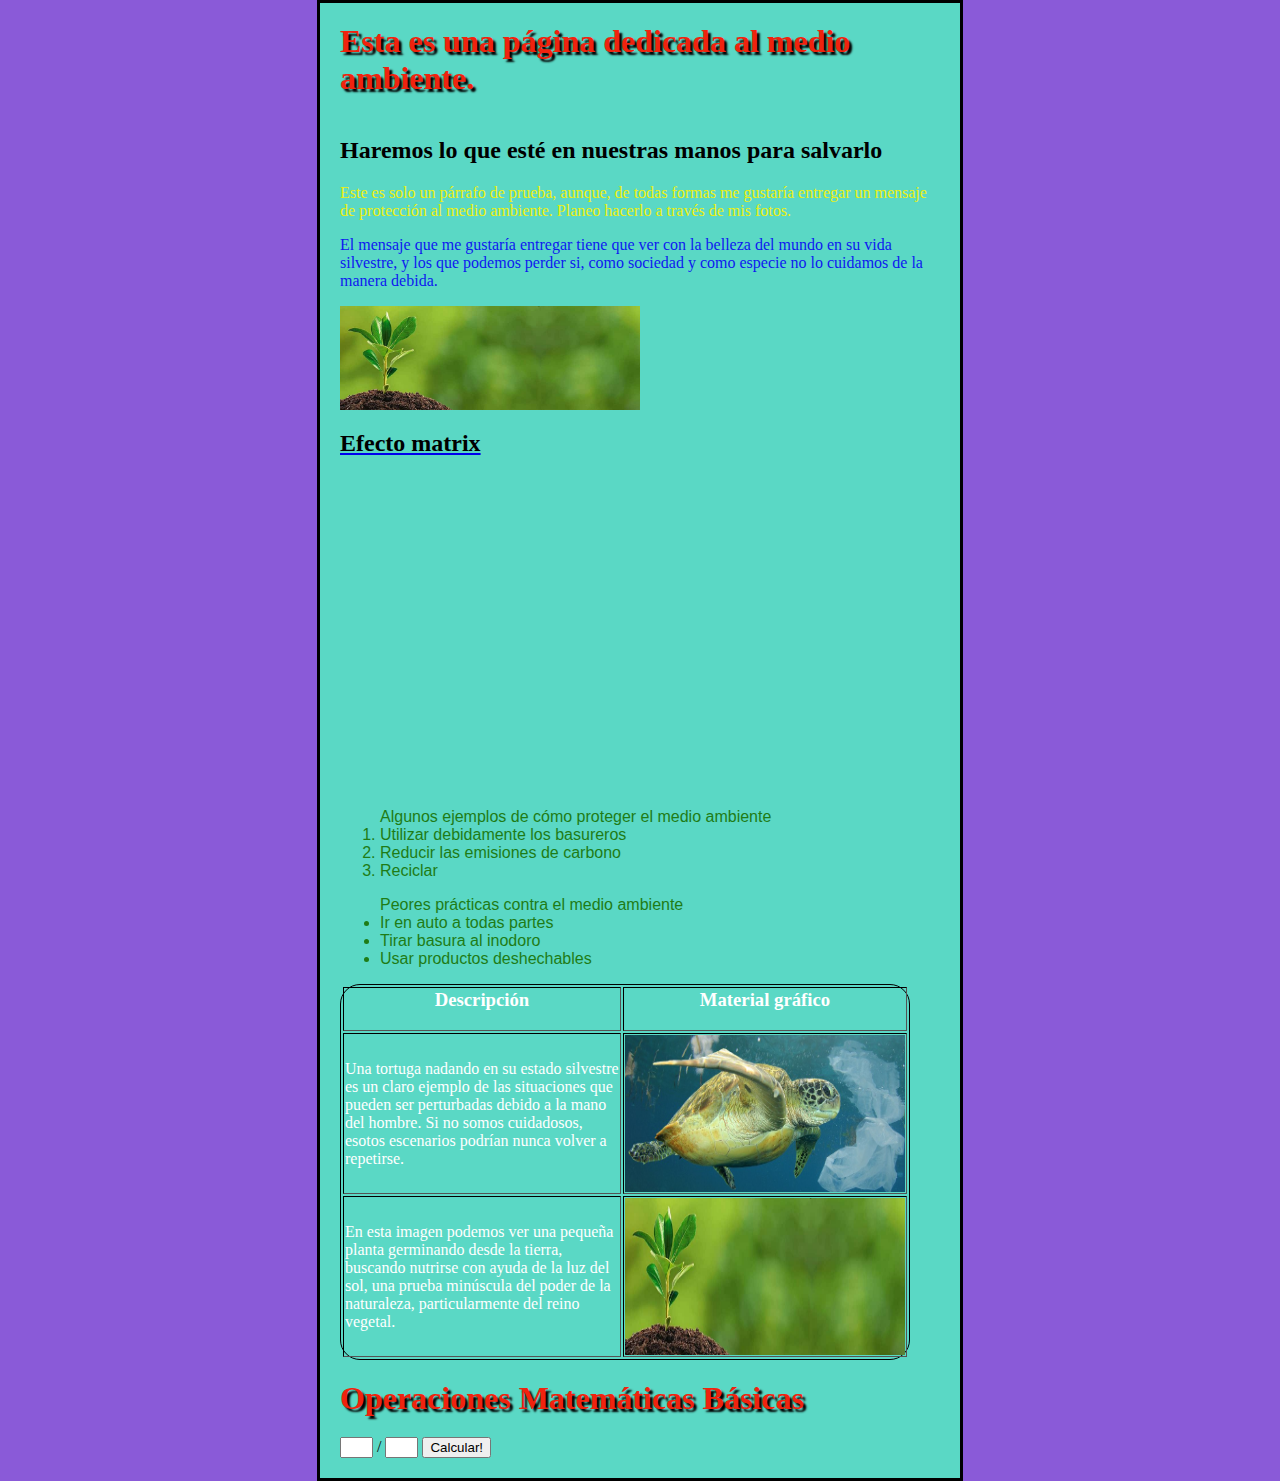
<file: index.html>
<html>
<head>
<link href="estilo.css" rel="stylesheet" type="text/css">
<title>Cuida tu mundo</title>
</head>
<body>

<h1>Esta es una p&aacutegina dedicada al medio ambiente.</h1>
<h2>Haremos lo que est&eacute en nuestras manos para salvarlo</h2>
<p class="intro">Este es solo un p&aacuterrafo de prueba, aunque, de todas formas me gustar&iacutea entregar un mensaje de protecci&oacuten al medio ambiente.  Planeo hacerlo a trav&eacutes de mis fotos.</font></p>
<p>El mensaje que me gustar&iacutea entregar tiene que ver con la belleza del mundo en su vida silvestre, y los que podemos perder si, como sociedad y como especie no lo cuidamos de la manera debida.</p>
<img src="paisaje.jpg" width="50%" heigth="">
<a href="matrix.html"><h2><font color="black">Efecto matrix</font></h2></a>
<iframe width="560" height="315" src="https://www.youtube.com/embed/8yo99_T4QZI" frameborder="0" allow="accelerometer; autoplay; encrypted-media; gyroscope; picture-in-picture" allowfullscreen></iframe>

<ol>Algunos ejemplos de c&oacutemo proteger el medio ambiente
<li>Utilizar debidamente los basureros</li>
<li>Reducir las emisiones de carbono</li>
<li>Reciclar</li>
</ol>
<ul>Peores pr&aacutecticas contra el medio ambiente
<li>Ir en auto a todas partes</li>
<li>Tirar basura al inodoro</li>
<li>Usar productos deshechables</li>
</ul>

<table border="1">
<tr>
<th><h3>Descripci&oacuten</h3></th><th><h3> Material gr&aacutefico</h3></th>
</tr>
<tr>
<td>Una tortuga nadando en su estado silvestre es un claro ejemplo de las situaciones que pueden ser perturbadas debido a la mano del hombre.  Si no somos cuidadosos, esotos escenarios podr&iacutean nunca volver a repetirse.</td><td> <img src="medioambiente.jpg" width="280" height="157"></td>
</tr>
<tr>
<td>En esta imagen podemos ver una pequeña planta germinando desde la tierra, buscando nutrirse con ayuda de la luz del sol, una prueba min&uacutescula  del poder de la naturaleza, particularmente del reino vegetal.</td>  <td><img src="paisaje.jpg" width="280" height="157"></td>
</tr>
</table>

<h1>Operaciones Matem&aacuteticas B&aacutesicas</h1>
<input type="text" id="arg1" size="1"> / <input type="text" id="arg2" size="1">
<input type="button" value="Calcular!" onclick="calc()"> 
<div id="result"></div>
<script type="text/javascript">
function calc(){
var argOne=document.getElementById('arg1').value; 
var argTwo=document.getElementById('arg2').value;
var ans=(argOne/argTwo); 
document.getElementById('result').innerHTML=argOne + ' dividido por ' + argTwo + ' es igual a ' + ans;
}
</script>






</body>
</html>
</file>
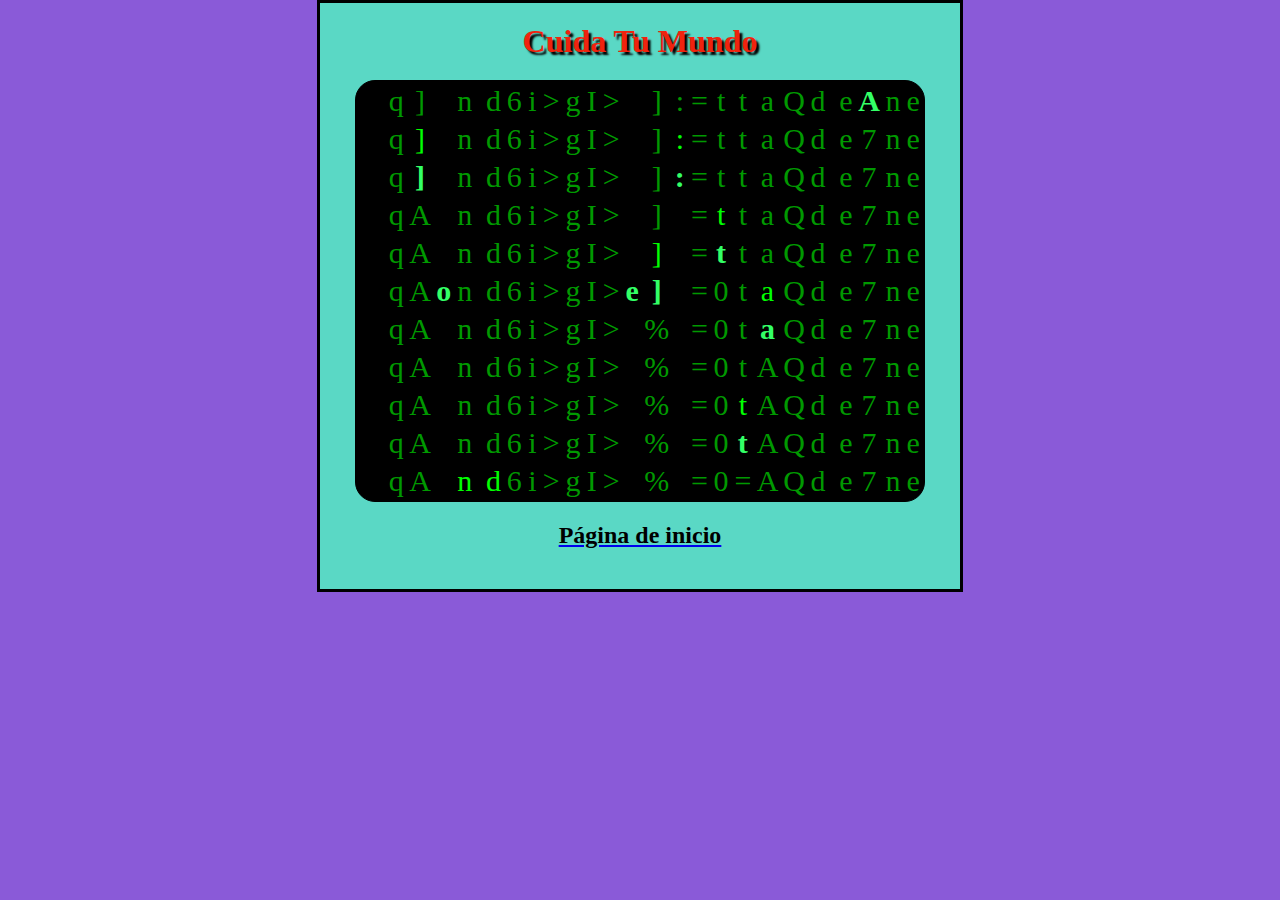
<file: matrix.html>
<!DOCTYPE html>
<html lang="es">
<head>
<link href="estilo.css" rel="stylesheet" type="text/css">
<style>
.matrix {font-size:30px;text-align:center;width:30px;}
</style>
</head>
<body>
<center>
<h1>Cuida Tu Mundo</h1>
<script>
var rows=11;var speed=10;var reveal=2;var effectalign="default"
var w3c=document.getElementById&&!window.opera;;var ie45=document.all&&!window.opera;var ma_tab,matemp,ma_bod,ma_row,x,y,columns,ma_txt,ma_cho;var m_coch=new Array();var m_copo=new Array();window.onload=function(){if(!w3c&&!ie45)return
var matrix=(w3c)?document.getElementById("matrix"):document.all["matrix"];ma_txt=(w3c)?matrix.firstChild.nodeValue:matrix.innerHTML;ma_txt=" "+ma_txt+" ";columns=ma_txt.length;if(w3c){while(matrix.childNodes.length)matrix.removeChild(matrix.childNodes[0]);ma_tab=document.createElement("table");ma_tab.setAttribute("border",0);ma_tab.setAttribute("align",effectalign);ma_tab.style.backgroundColor="#000000";ma_bod=document.createElement("tbody");for(x=0;x<rows;x++){ma_row=document.createElement("tr");for(y=0;y<columns;y++){matemp=document.createElement("td");matemp.setAttribute("id","Mx"+x+"y"+y);matemp.className="matrix";matemp.appendChild(document.createTextNode(String.fromCharCode(160)));ma_row.appendChild(matemp);}
ma_bod.appendChild(ma_row);}
ma_tab.appendChild(ma_bod);matrix.appendChild(ma_tab);}else{ma_tab='<ta'+'ble align="'+effectalign+'" border="0" style="background-color:#000000">';for(var x=0;x<rows;x++){ma_tab+='<t'+'r>';for(var y=0;y<columns;y++){ma_tab+='<t'+'d class="matrix" id="Mx'+x+'y'+y+'">&nbsp;</'+'td>';}
ma_tab+='</'+'tr>';}
ma_tab+='</'+'table>';matrix.innerHTML=ma_tab;}
ma_cho=ma_txt;for(x=0;x<columns;x++){ma_cho+=String.fromCharCode(32+Math.floor(Math.random()*94));m_copo[x]=0;}
ma_bod=setInterval("mytricks()",speed);}
function mytricks(){x=0;for(y=0;y<columns;y++){x=x+(m_copo[y]==100);ma_row=m_copo[y]%100;if(ma_row&&m_copo[y]<100){if(ma_row<rows+1){if(w3c){matemp=document.getElementById("Mx"+(ma_row-1)+"y"+y);matemp.firstChild.nodeValue=m_coch[y];}
else{matemp=document.all["Mx"+(ma_row-1)+"y"+y];matemp.innerHTML=m_coch[y];}
matemp.style.color="#33ff66";matemp.style.fontWeight="bold";}
if(ma_row>1&&ma_row<rows+2){matemp=(w3c)?document.getElementById("Mx"+(ma_row-2)+"y"+y):document.all["Mx"+(ma_row-2)+"y"+y];matemp.style.fontWeight="normal";matemp.style.color="#00ff00";}
if(ma_row>2){matemp=(w3c)?document.getElementById("Mx"+(ma_row-3)+"y"+y):document.all["Mx"+(ma_row-3)+"y"+y];matemp.style.color="#009900";}
if(ma_row<Math.floor(rows/2)+1)m_copo[y]++;else if(ma_row==Math.floor(rows/2)+1&&m_coch[y]==ma_txt.charAt(y))zoomer(y);else if(ma_row<rows+2)m_copo[y]++;else if(m_copo[y]<100)m_copo[y]=0;}
else if(Math.random()>0.9&&m_copo[y]<100){m_coch[y]=ma_cho.charAt(Math.floor(Math.random()*ma_cho.length));m_copo[y]++;}}
if(x==columns)clearInterval(ma_bod);}
function zoomer(ycol){var mtmp,mtem,ytmp;if(m_copo[ycol]==Math.floor(rows/2)+1){for(ytmp=0;ytmp<rows;ytmp++){if(w3c){mtmp=document.getElementById("Mx"+ytmp+"y"+ycol);mtmp.firstChild.nodeValue=m_coch[ycol];}
else{mtmp=document.all["Mx"+ytmp+"y"+ycol];mtmp.innerHTML=m_coch[ycol];}
mtmp.style.color="#33ff66";mtmp.style.fontWeight="bold";}
if(Math.random()<reveal){mtmp=ma_cho.indexOf(ma_txt.charAt(ycol));ma_cho=ma_cho.substring(0,mtmp)+ma_cho.substring(mtmp+1,ma_cho.length);}
if(Math.random()<reveal-1)ma_cho=ma_cho.substring(0,ma_cho.length-1);m_copo[ycol]+=199;setTimeout("zoomer("+ycol+")",speed);}
else if(m_copo[ycol]>200){if(w3c){mtmp=document.getElementById("Mx"+(m_copo[ycol]-201)+"y"+ycol);mtem=document.getElementById("Mx"+(200+rows-m_copo[ycol]--)+"y"+ycol);}
else{mtmp=document.all["Mx"+(m_copo[ycol]-201)+"y"+ycol];mtem=document.all["Mx"+(200+rows-m_copo[ycol]--)+"y"+ycol];}
mtmp.style.fontWeight="normal";mtem.style.fontWeight="normal";setTimeout("zoomer("+ycol+")",speed);}
else if(m_copo[ycol]==200)m_copo[ycol]=100+Math.floor(rows/2);if(m_copo[ycol]>100&&m_copo[ycol]<200){if(w3c){mtmp=document.getElementById("Mx"+(m_copo[ycol]-101)+"y"+ycol);mtmp.firstChild.nodeValue=String.fromCharCode(160);mtem=document.getElementById("Mx"+(100+rows-m_copo[ycol]--)+"y"+ycol);mtem.firstChild.nodeValue=String.fromCharCode(160);}
else{mtmp=document.all["Mx"+(m_copo[ycol]-101)+"y"+ycol];mtmp.innerHTML=String.fromCharCode(160);mtem=document.all["Mx"+(100+rows-m_copo[ycol]--)+"y"+ycol];mtem.innerHTML=String.fromCharCode(160);}
setTimeout("zoomer("+ycol+")",speed);}}
</script>
<div id="matrix">&nbsp;protege el medio ambiente</div>
<a href="index.html"><h2><font color="black">P&aacutegina de inicio</font></h2></a>
<center>

















<!--
<h1>Operaciones Matem&aacuteticas B&aacutesicas</h1>
<input type="text" id="arg1" size="1"> X <input type="text" id="arg2" size="1">
<input type="button" value="Calcular!" onclick="calc()"> 
<div id="result"></div>
<script type="text/javascript">
function calc(){
var argOne=document.getElementById('arg1').value; 
var argTwo=document.getElementById('arg2').value;
var ans=(argOne*argTwo); 
document.getElementById('result').innerHTML=argOne + ' multiplicado por ' + argTwo + ' es igual a ' + ans;
}
</script>

<h1>Fecha Corta / Fecha Larga</h1>
<script>
var date=new Date();var d=date.getDate();var day=(d<10)?'0'+d:d;var m=date.getMonth()+1;var month=(m<10)?'0'+m:m;var yy=date.getYear();var year=(yy<1000)?yy+1900:yy;document.write(day+"/"+month+"/"+year);
</script><br>
<script>
function makeArray(){for(i=0;i<makeArray.arguments.length;i++)this[i+1]=makeArray.arguments[i]}var months=new makeArray('Enero','Febrero','Marzo','Abril','Mayo','Junio','Julio','Agosto','Septiembre','Octubre','Noviembre','Diciembre');var date=new Date();var day=date.getDate();var month=date.getMonth()+1;var yy=date.getYear();var year=(yy<1000)?yy+1900:yy;document.write("Hoy es "+day+ " de "+months[month]+" del "+year);
</script>

-->


</body>
</html>
</file>
<file: estilo.css>
html {
   background-color: #8A5AD8;
}

body {
   width: 600px;
   margin: 0 auto;
   background-color: #5AD8C5;
   padding: 0 20px 20px 20px;
   border: 3px solid black;
}
h1 {
   margin: 0;
   padding: 20px 0;
   color: #F0230E;
   text-shadow: 3px 3px 2px black;
}
p {
   color: #0E18F0;
   text-family: "Verdana";
}
.intro {
   color: #EDF00E;
}
ol, ul, li {
   color: #1F7C16;
   font-family: "Arial";
}
table {
   width: 95%;
   border: 1px solid #000000;
   border-radius: 20px;
   align: center;
   color: white;
}
td {
   vertical-align: tod;
}
</file>
